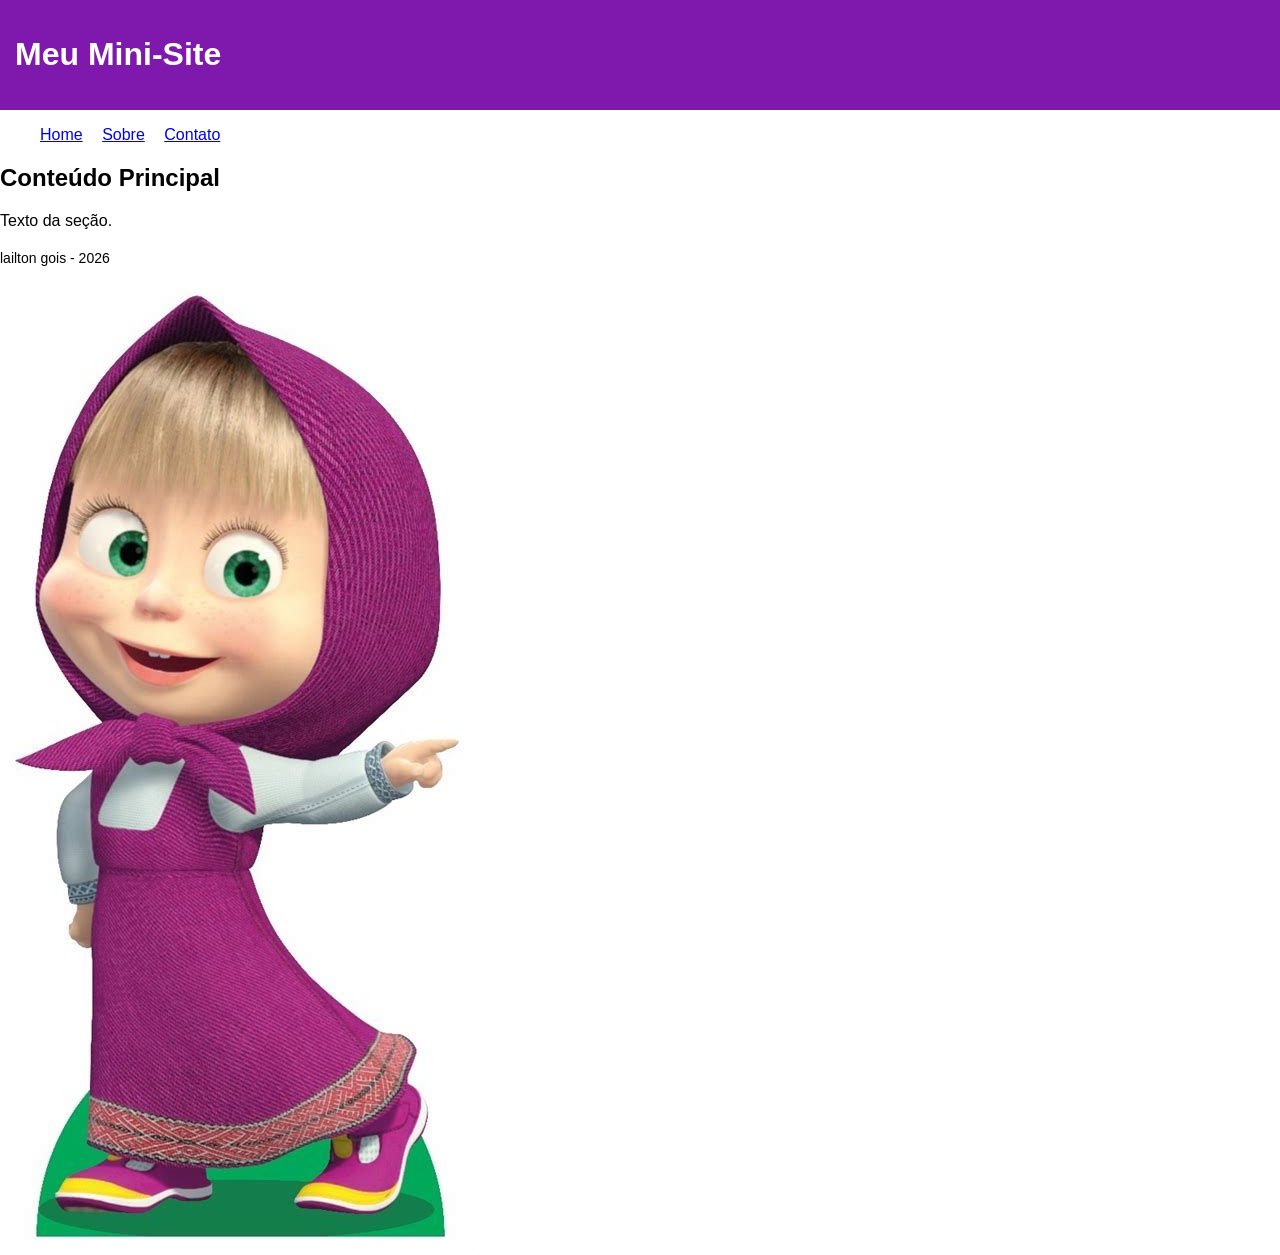
<file: roteiro2/index.html>
<!DOCTYPE html>
<html lang="pt-BR">

<head>
    <meta charset="UTF-8">
    <title>Mini-Site</title>
    <link rel="stylesheet" href="assets/css/style.css">
</head>

<body>
    <header>
        <h1>Meu Mini-Site</h1>
    </header>
    <nav>
        <ul>
            <li><a href="index.html">Home</a></li>
            <li><a href="sobre.html">Sobre</a></li>
            <li><a href="contato.html">Contato</a></li>
        </ul>
    </nav>
    <main>
        <section>
            <h2>Conteúdo Principal</h2>
            <p>Texto da seção.</p>
        </section>
    </main>
    <footer> 
        <p>lailton gois - 2026</p>
        <img src="assets/img/2b26fc32b7578c076a147b0b6a9dc407.jpg" alt="Foto de perfil">
    </footer>
</body>

</html>
</file>
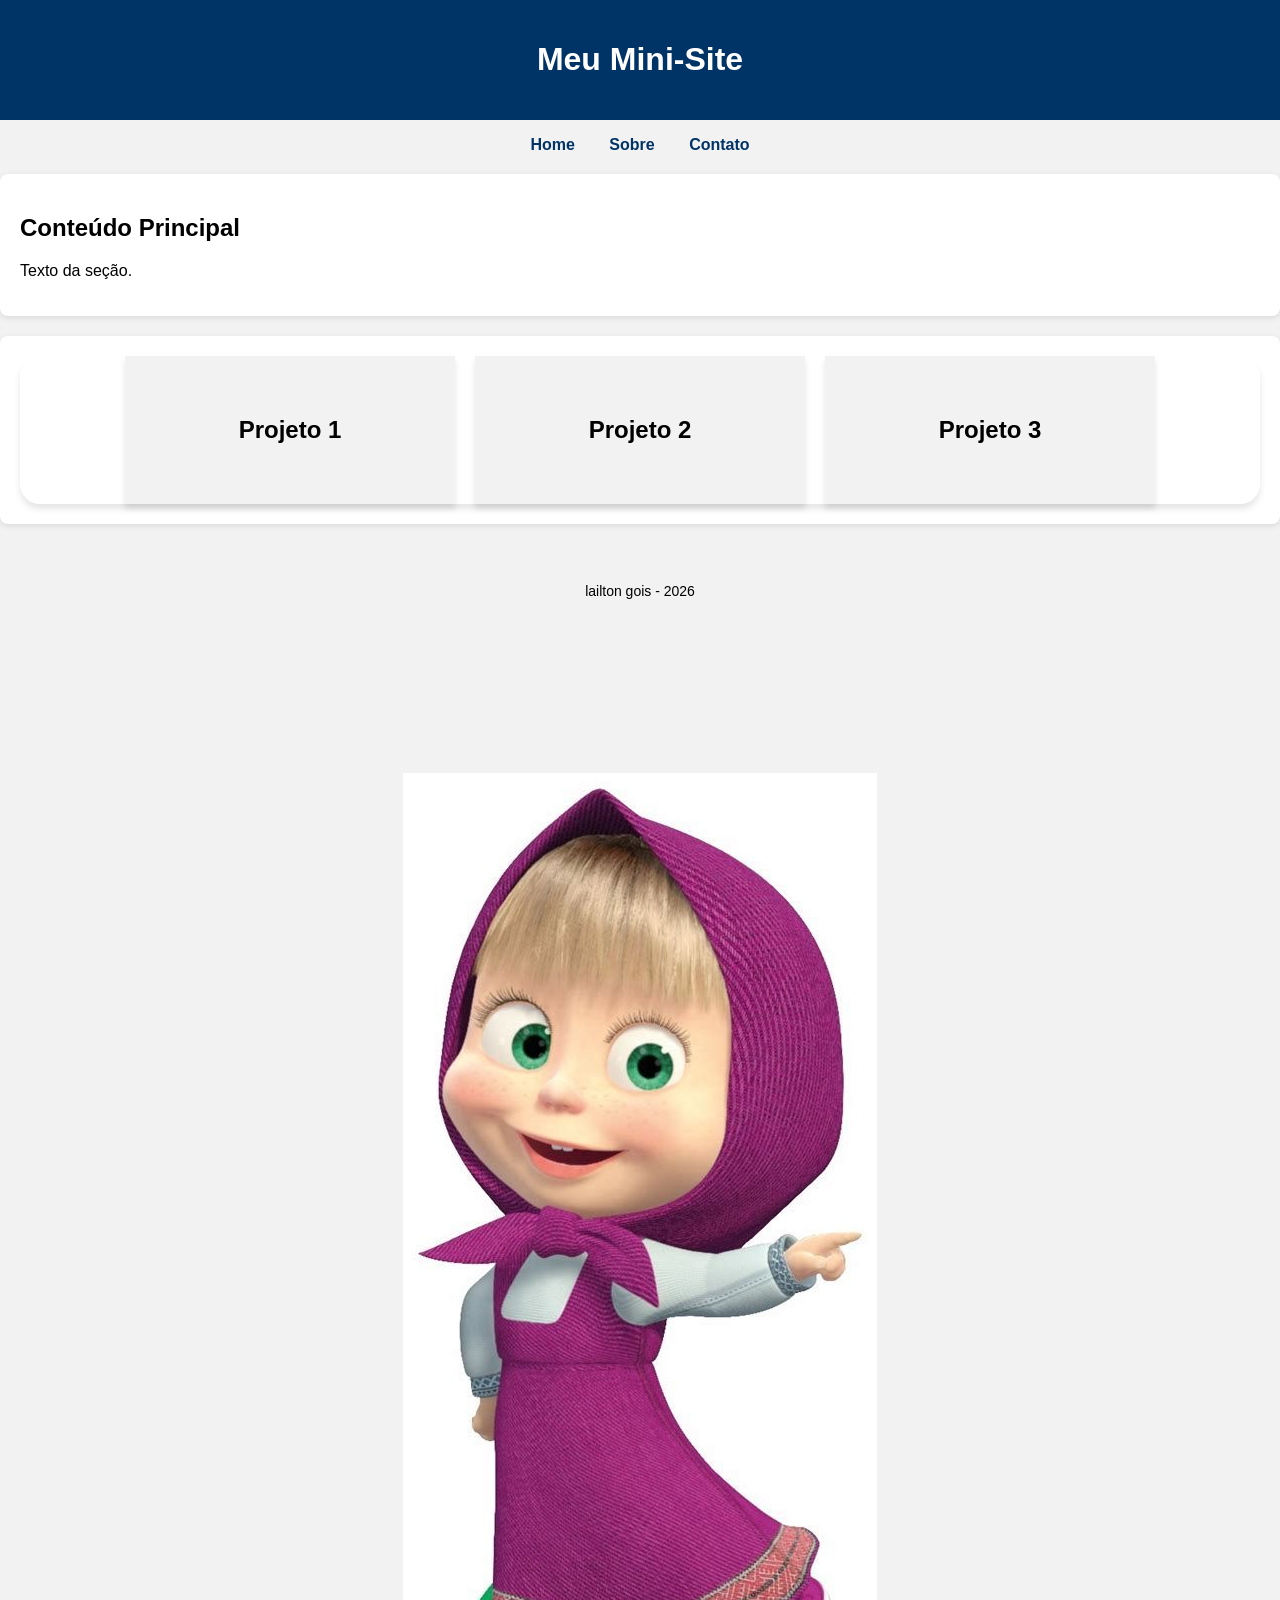
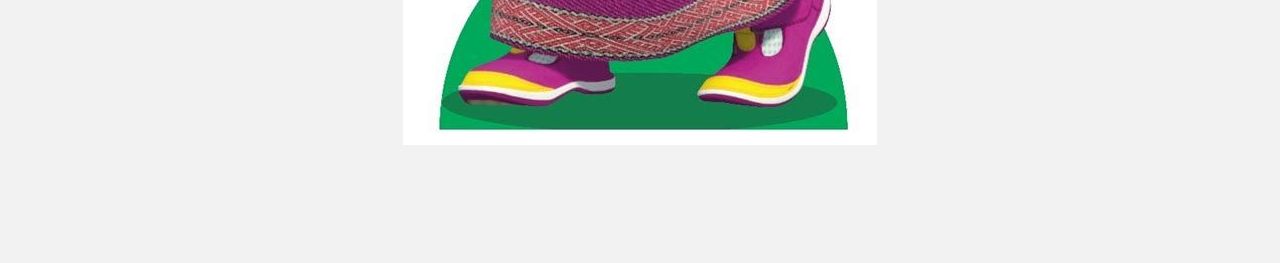
<file: roteiro4 /index.html>
<!DOCTYPE html>
<html lang="pt-BR">

<head>
 
    <meta name="viewport" content="width=device-width, initial-scale=1.0">
    <title>Mini-Site</title>
    <link rel="stylesheet" href="assets/css/style.css">
</head>

<body>
    <header>
        <h1>Meu Mini-Site</h1>
    </header>
    <div class="content">
    <nav>
        <ul>
            <li><a href="index.html">Home</a></li>
            <li><a href="sobre.html">Sobre</a></li>
            <li><a href="contato.html">Contato</a></li>
        </ul>
    </nav>
    <main>
        <section>
            <h2>Conteúdo Principal</h2>
            <p>Texto da seção.</p>
        </section>
            
<section>
    <div class="cards"> 
        <div class="card"><h2>Projeto 1</h2></div>
        <div class="card"><h2>Projeto 2</h2></div>
        <div class="card"><h2>Projeto 3</h2></div>
    </div>
</section>

    </main>
    </div>
    <footer> 
        <p>lailton gois - 2026</p>
        <img src="assets/img/2b26fc32b7578c076a147b0b6a9dc407.jpg" alt="Foto de perfil">
    </footer>
    
</body>

</html>
</file>
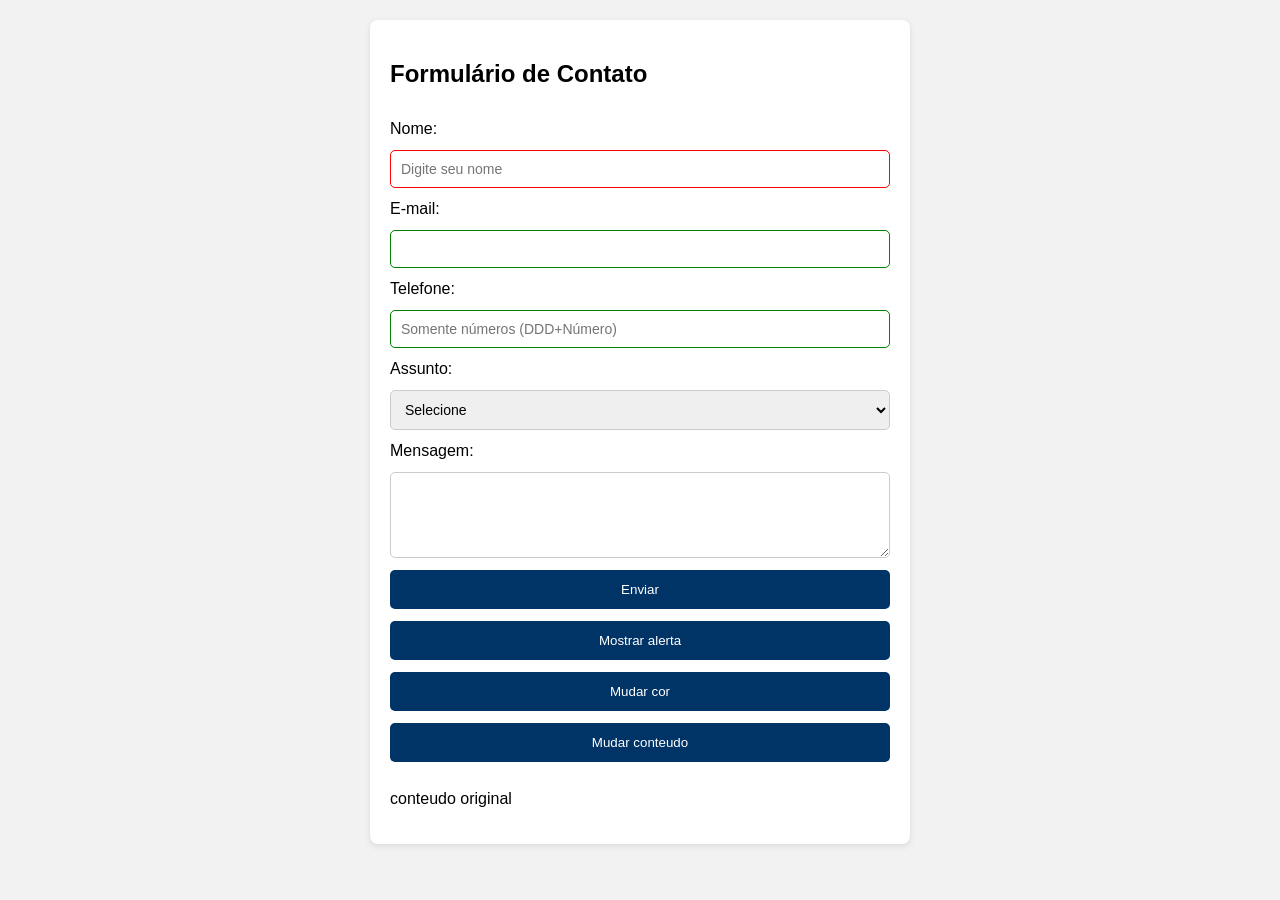
<file: roteiro4 /contato.html>
<!DOCTYPE html>
<html lang="pt-BR">

<head>
 
    <meta name="viewport" content="width=device-width, initial-scale=1.0">
    <title>Mini-Site</title>
    <link rel="stylesheet" href="assets/css/style.css">
</head><body>
    <form class="form-contato">
<h2>Formulário de Contato</h2>
<label for="nome">Nome:</label>
<input type="text" id="nome" required minlength="3" placeholder="Digite seu nome">
    <form action="/enviar" method="post">
    <!-- Campo de E-mail (do seu exemplo) -->
    <label for="email">E-mail:</label>
    <input type="email" id="email" name="email" >

    <!-- Campo de Telefone (corrigido o fechamento do placeholder) -->
    <label for="telefone">Telefone:</label>
    <input type="tel" id="telefone" name="telefone" pattern="[0-9]{10,11}" placeholder="Somente números (DDD+Número)">

    <!-- Campo de Assunto (Adicionado 'name' para envio) -->
    <label for="assunto">Assunto:</label>
    <select id="assunto" name="assunto">
        <option value="">Selecione</option>
        <option value="duvida">Dúvida</option>
        <option value="sugestao">Sugestão</option>
        <option value="contato">Contato</option>
    </select>

    <!-- Campo de Mensagem (Adicionado 'name' e 'id' corrigido) -->
    <label for="mensagem">Mensagem:</label>
    <textarea id="mensagem" name="mensagem" rows="4" required></textarea>

    <!-- Botão de Enviar -->
    <button type="submit">Enviar</button>

    <button id="btnAlerta">Mostrar alerta</button>
    <button id="btnCor">Mudar cor</button>
<button id="btnConteudo">Mudar conteudo</button>
<p id =conteudo>conteudo original</p>
</form>
<script src="assets/js/script.js"></script>
</body>
</file>
<file: roteiro2/assets/css/style.css>
body {
    font-family: Arial, sans-serif;
    margin: 0;
}

header {
    background-color: #7f19ad;
    color: white;
    padding: 15px;
}

nav ul {
    list-style: none;
}

nav li {
    display: inline;
    margin-right: 15px;
}

footer {
    margin-top: 20px;
    font-size: 14px;
}
</file>
<file: roteiro4 /assets/css/style.css>
body {
font-family: Arial, sans-serif;
margin: 0;
background-color: #f2f2f2;
}
.container {
width: 80%;
margin: 0 auto;
}
header {
background-color: #003366;
color: white;
padding: 20px;
text-align: center;
}
nav ul {
list-style: none;
padding: 0;
text-align: center;
}
nav li {
display: inline;
margin: 0 15px;
}
section {
background-color: white;
padding: 20px;
margin-top: 20px;
border-radius: 8px;
box-shadow: 0px 2px 6px rgba(0,0,0,0.1);
}
footer {
margin-top: 30px;
padding: 15px;
text-align: center;
font-size: 14px;}
.cards{display: flex;
gap: 20px;
border-radius: 20px; 
box-shadow: 0px 5px 6px rgba(0,0,0,0.1);
justify-content: center;
text-align: center;
}
.card{
flex-direction: column;
align-content: center;
background-color: #f2f2f2;
padding: 40px;
width: 250px;
box-shadow: 0px 5px 6px rgba(0,0,0,0.1);
text-align: center;}
nav a {
text-decoration: none;
color: #003366;
font-weight: bold;
}
s
nav a:hover {
    color: #ff6600}
    section {
background-color: white;
padding: 20px;
margin-top: 20px;
border-radius: 8px;
box-shadow: 0px 2px 6px rgba(0,0,0,0.1);
}
footer {
margin-top: 30px;
padding: 15px;
text-align: center;
font-size: 14px;
}
img{padding: 100px;
margin-top: 60px;
border-radius: 8px;

}
form {
display: flex;
flex-direction: column;
gap: 12px;
background-color: white;
padding: 20px;
border-radius: 8px;
box-shadow: 0px 2px 6px rgba(0,0,0,0.1);
max-width: 500px;
margin: 20px auto;}
input, textarea, select {
padding: 10px;
border: 1px solid #ccc;
border-radius: 5px;
font-size: 14px;}
input:focus, textarea:focus, select:focus {
outline: none;
border-color: #003366;
box-shadow: 0 0 5px rgba(0,51,102,0.3);
}
button {
background-color: #003366;
color: white;
padding: 12px;
border: none;
border-radius: 5px;
cursor: pointer;
transition: background-color 0.3s ease;
}
button:hover {
    background-color: #0055aa;}
    input:valid {
border-color: green;
}
input:invalid {
border-color: red;
}
</file>
